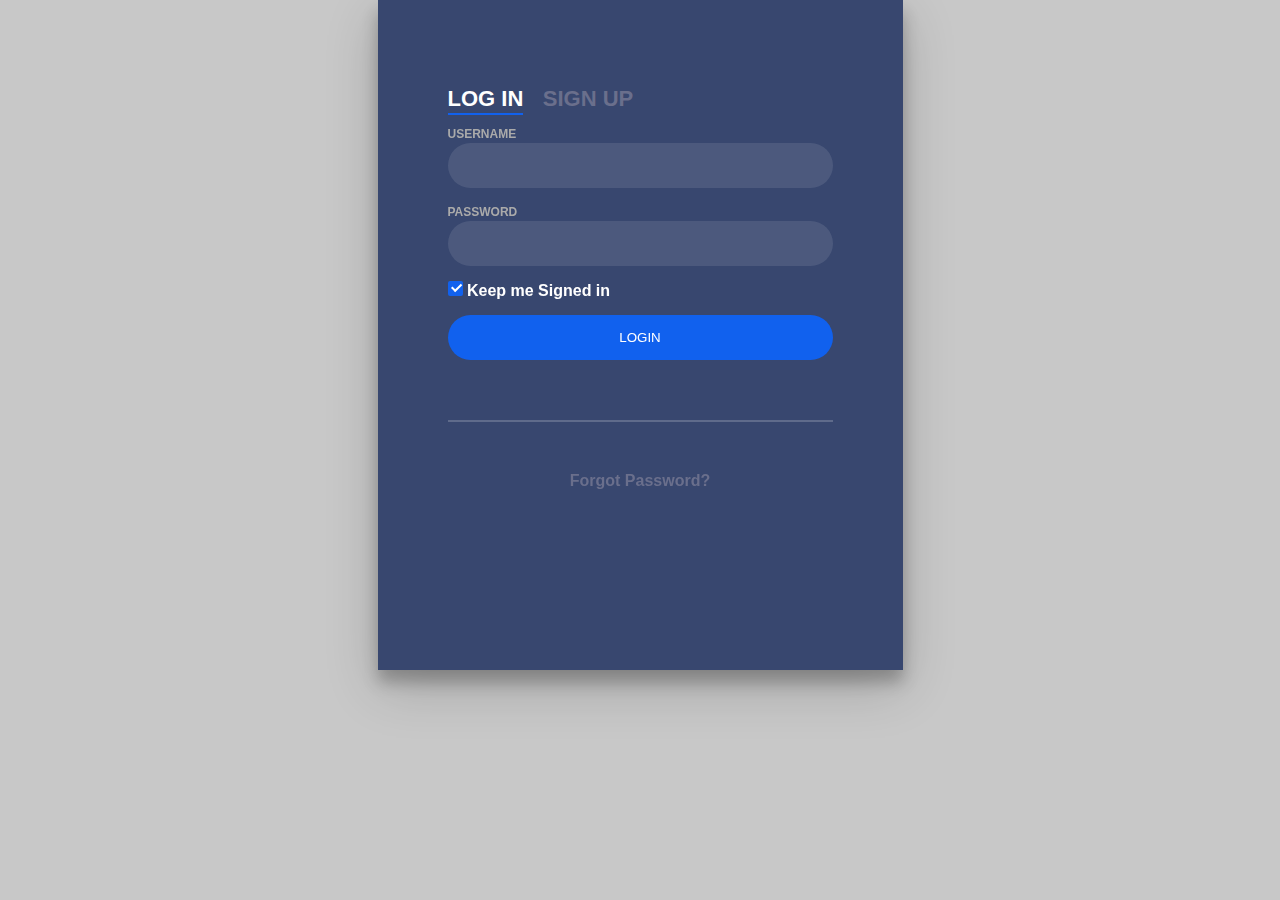
<file: Login, Signup.html>
<!DOCTYPE html>
<html lang="en">

<head>
  <meta charset="UTF-8">
  <meta name="viewport" content="width=device-width, initial-scale=1.0">
  <title>Document</title>
  <link rel="stylesheet" href="/css/my css/login signup.css">
  <script src="https://ajax.googleapis.com/ajax/libs/jquery/3.6.1/jquery.min.js"></script>
</head>

<body>
  <div class="login-wrap">
    <div class="login-html">
      <input id="loginSlide" type="radio" name="tab" class="sign-in" checked><label for="loginSlide" class="tab">Log In</label>
      <input id="signupSlide" type="radio" name="tab" class="sign-up"><label for="signupSlide" class="tab">Sign Up</label>
      <div class="login-form">
        <div class="sign-in-htm">
          <div class="group">
            <label for="user" class="label">Username</label>
            <input id="loginUsername" type="text" class="input">
          </div>
          <div class="group">
            <label for="pass" class="label">Password</label>
            <input id="loginPassword" type="password" class="input" data-type="password">
          </div>
          <div class="group">
            <input id="check" type="checkbox" class="check" checked>
            <label for="check"><span class="icon"></span> Keep me Signed in</label>
          </div>
          <div class="group submit-loginsignup">
            <input type="submit" class="button" value="Login">
          </div>
          <div class="hr"></div>
          <div class="foot-lnk">
            <a href="#forgot">Forgot Password?</a>
          </div>
        </div>
        <div class="sign-up-htm">
          <div class="group">
            <label for="user" class="label">Username</label>
            <input id="signupUsername" type="text" class="input">
          </div>
          <div class="group">
            <label for="pass" class="label">Password</label>
            <input id="signupPassword" type="password" class="input" data-type="password">
          </div>
          <div class="group">
            <label for="pass" class="label">Repeat Password</label>
            <input id="signupCheckPassword" type="password" class="input" data-type="password">
          </div>
          <div class="group">
            <label for="pass" class="label">Email Address</label>
            <input id="signupEmail" type="text" class="input">
          </div>
          <div class="group submit-loginsignup">
            <input type="submit" class="button" value="Sign Up">
          </div>
          <div class="hr"></div>
          <div class="foot-lnk">
            <label for="tab-1">Already Member?</a>
          </div>
        </div>
      </div>
    </div>
  </div>
  <script src="/js/my js/login signup.js"></script>
</body>

</html>
</file>
<file: css/my css/login signup.css>
body {
    margin: 0;
    color: #6a6f8c;
    background: #c8c8c8;
    font: 600 16px/18px 'Open Sans', sans-serif;
}

*,
:after,
:before {
    box-sizing: border-box
}

.clearfix:after,
.clearfix:before {
    content: '';
    display: table
}

.clearfix:after {
    clear: both;
    display: block
}

a {
    color: inherit;
    text-decoration: none
}

.login-wrap {
    width: 100%;
    margin: auto;
    max-width: 525px;
    min-height: 670px;
    position: relative;
    background: url(https://raw.githubusercontent.com/khadkamhn/day-01-login-form/master/img/bg.jpg) no-repeat center;
    box-shadow: 0 12px 15px 0 rgba(0, 0, 0, .24), 0 17px 50px 0 rgba(0, 0, 0, .19);
}

.login-html {
    width: 100%;
    height: 100%;
    position: absolute;
    padding: 90px 70px 50px 70px;
    background: rgba(40, 57, 101, .9);
}

.login-html .sign-in-htm,
.login-html .sign-up-htm {
    top: 0;
    left: 0;
    right: 0;
    bottom: 0;
    position: absolute;
    transform: rotateY(180deg);
    backface-visibility: hidden;
    transition: all .4s linear;
}

.login-html .sign-in,
.login-html .sign-up,
.login-form .group .check {
    display: none;
}

.login-html .tab,
.login-form .group .label,
.login-form .group .button {
    text-transform: uppercase;
}

.login-html .tab {
    font-size: 22px;
    margin-right: 15px;
    padding-bottom: 5px;
    margin: 0 15px 10px 0;
    display: inline-block;
    border-bottom: 2px solid transparent;
}

.login-html .sign-in:checked+.tab,
.login-html .sign-up:checked+.tab {
    color: #fff;
    border-color: #1161ee;
}

.login-form {
    min-height: 345px;
    position: relative;
    perspective: 1000px;
    transform-style: preserve-3d;
}

.login-form .group {
    margin-bottom: 15px;
}

.login-form .group .label,
.login-form .group .input,
.login-form .group .button {
    width: 100%;
    color: #fff;
    display: block;
}

.login-form .group .input,
.login-form .group .button {
    border: none;
    padding: 15px 20px;
    border-radius: 25px;
    background: rgba(255, 255, 255, .1);
}

.login-form .group input[data-type="password"] {
    text-security: circle;
    -webkit-text-security: circle;
}

.login-form .group .label {
    color: #aaa;
    font-size: 12px;
}

.login-form .group .button {
    background: #1161ee;
}

.login-form .group label .icon {
    width: 15px;
    height: 15px;
    border-radius: 2px;
    position: relative;
    display: inline-block;
    background: rgba(255, 255, 255, .1);
}

.login-form .group label .icon:before,
.login-form .group label .icon:after {
    content: '';
    width: 10px;
    height: 2px;
    background: #fff;
    position: absolute;
    transition: all .2s ease-in-out 0s;
}

.login-form .group label .icon:before {
    left: 3px;
    width: 5px;
    bottom: 6px;
    transform: scale(0) rotate(0);
}

.login-form .group label .icon:after {
    top: 6px;
    right: 0;
    transform: scale(0) rotate(0);
}

.login-form .group .check:checked+label {
    color: #fff;
}

.login-form .group .check:checked+label .icon {
    background: #1161ee;
}

.login-form .group .check:checked+label .icon:before {
    transform: scale(1) rotate(45deg);
}

.login-form .group .check:checked+label .icon:after {
    transform: scale(1) rotate(-45deg);
}

.login-html .sign-in:checked+.tab+.sign-up+.tab+.login-form .sign-in-htm {
    transform: rotate(0);
}

.login-html .sign-up:checked+.tab+.login-form .sign-up-htm {
    transform: rotate(0);
}

.hr {
    height: 2px;
    margin: 60px 0 50px 0;
    background: rgba(255, 255, 255, .2);
}

.foot-lnk {
    text-align: center;
}
.foot-lnk label:hover{
    color:greenyellow;
}
.foot-lnk a:hover{
    color:greenyellow
}
</file>
